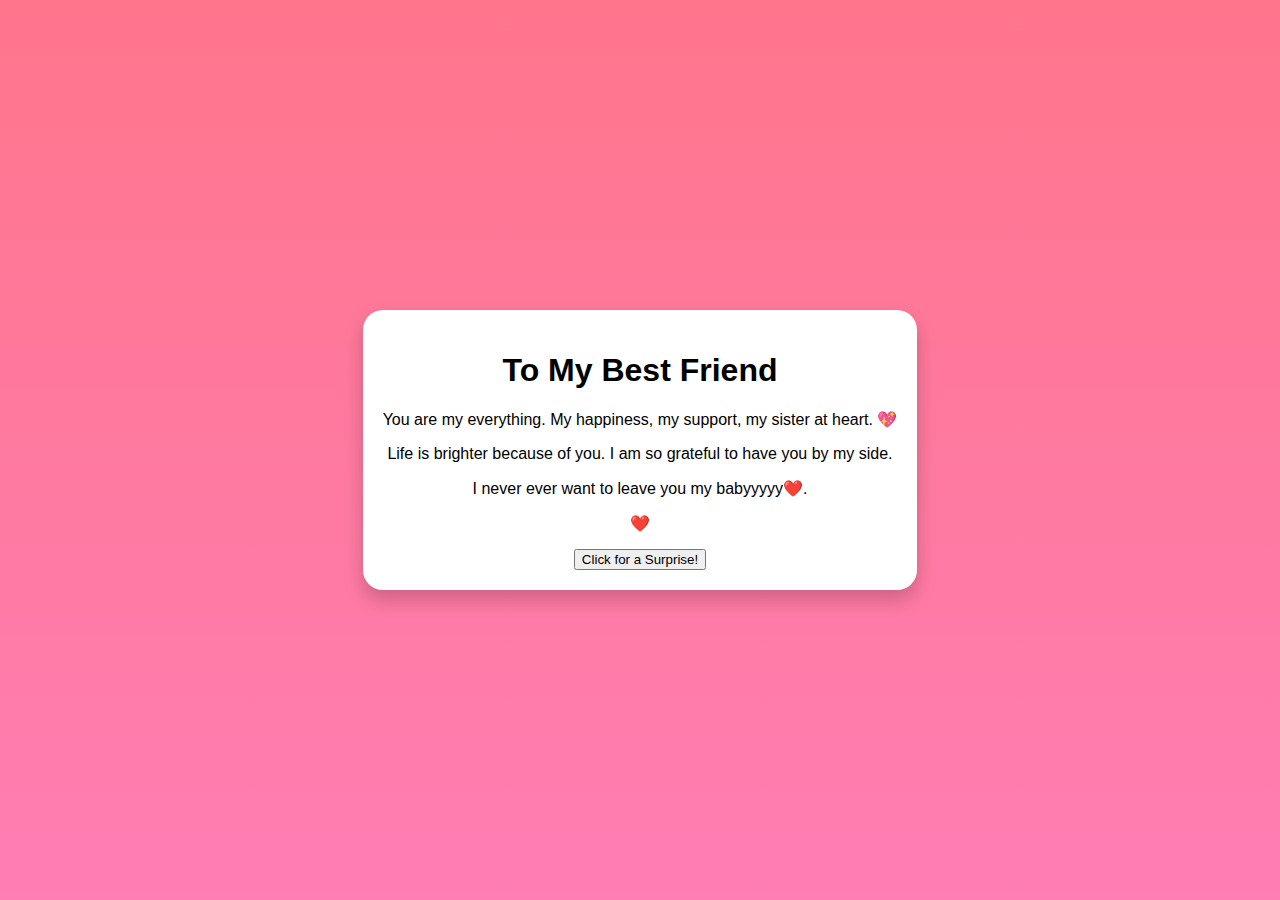
<file: index.html>
<!DOCTYPE html>
<html lang="en">
<head>
    <meta charset="UTF-8">
    <meta name="viewport" content="width=device-width, initial-scale=1.0">
    <title>For My Best Friend</title>
    <link rel="stylesheet" href="style.css">
    <script defer src="script.js"></script>
</head>
<body>
    <div class="container">
        <h1>To My Best Friend</h1>
        <div class="message">
            <p>You are my everything. My happiness, my support, my sister at heart. 💖</p>
            <p>Life is brighter because of you. I am so grateful to have you by my side.</p>
            <P>I never ever want to leave you my babyyyyy❤️.</P>
            <p class="heart">❤️</p>
            <button id="surpriseBtn">Click for a Surprise!</button>
        </div>
    </div>
</body>
</html>
</file>
<file: style.css>
/* General Styles */
body {
    font-family: 'Poppins', sans-serif;
    background: linear-gradient(to bottom, #ff758c, #ff7eb3); /* Beautiful gradient */
    text-align: center;
    margin: 0;
    padding: 0;
    display: flex;
    justify-content: center;
    align-items: center;
    height: 100vh;
}

/* Centering Everything */
.container {
    text-align: center;
    padding: 20px;
    background: white;
    border-radius: 20px;
    box-shadow: 0px 10px 20px rgba(0, 0, 0, 0.2);
    animation: fadeIn 2s ease-in-out;
}

/* Big Heart */
.big-heart {
    font-size: 120px;
    color: red;
    animation: pulse 1.5s infinite alternate;
}

/* Big Rose */
.big-rose {
    width: 200px;
    height: auto;
    margin: 20px 0;
    animation: fadeIn 2s ease-in-out;
}

/* Message Text */
.message-text {
    font-size: 28px;
    color: #d81b60;
    font-weight: bold;
}

/* Animations */
@keyframes pulse {
    from { transform: scale(1); }
    to { transform: scale(1.2); }
}

@keyframes fadeIn {
    from { opacity: 0; transform: scale(0.8); }
    to { opacity: 1; transform: scale(1); }
}
</file>
